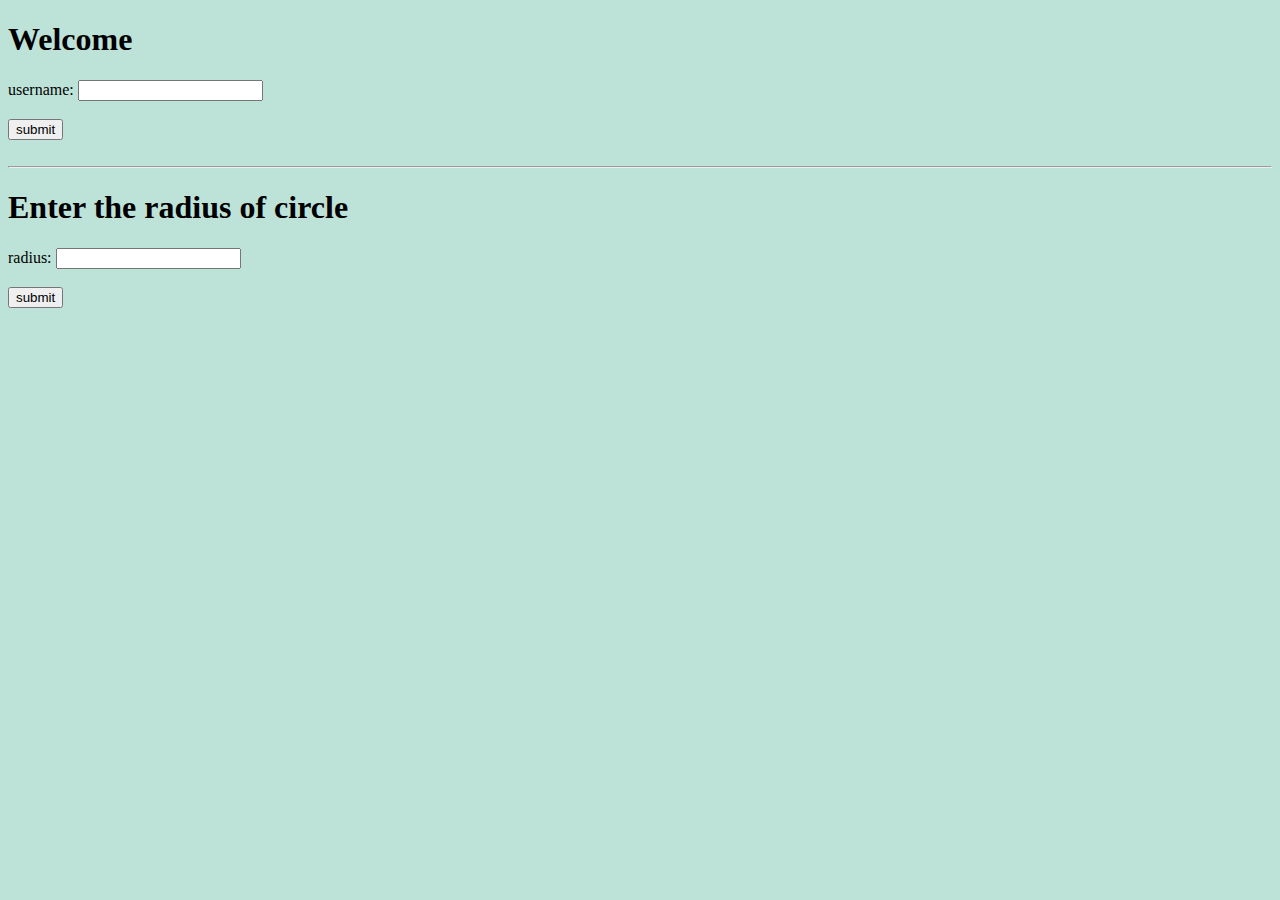
<file: 1st phase/index.html>
<!DOCTYPE html>
<html lang="en">
<head>
    <meta charset="UTF-8">
    <meta name="viewport" content="width=device-width, initial-scale=1.0">
    <title>My Website</title>
    <link rel="stylesheet" href="style.css">
</head>
<body>
    <!-- 1st pase -->
    <!-- <h1>Let's begin...</h1> -->

    <!-- 2nd phase -->
    <!-- <h1 id="myH1"></h1> -->
    <!-- <p id="myP"></p>
    
    <p id="p1"></p>
    <p id="p2"></p>
    <p id="p3"></p> -->


    <h1 id="myH1">Welcome</h1>
    <label for="username">username:</label>
    <input id="myText">
    <br><br>
    <button id="mySubmit">submit</button>

    <br> <br> <hr>

    <h1 id="heading">Enter the radius of circle</h1>
    <label>radius: </label>
    <input type="text" id="Text">
    <br> <br>
    <button id="Submit">submit</button>
    <h3 id="myH3"></h3>
   
    <script src="index.js"></script> 
</body>
</html>
</file>
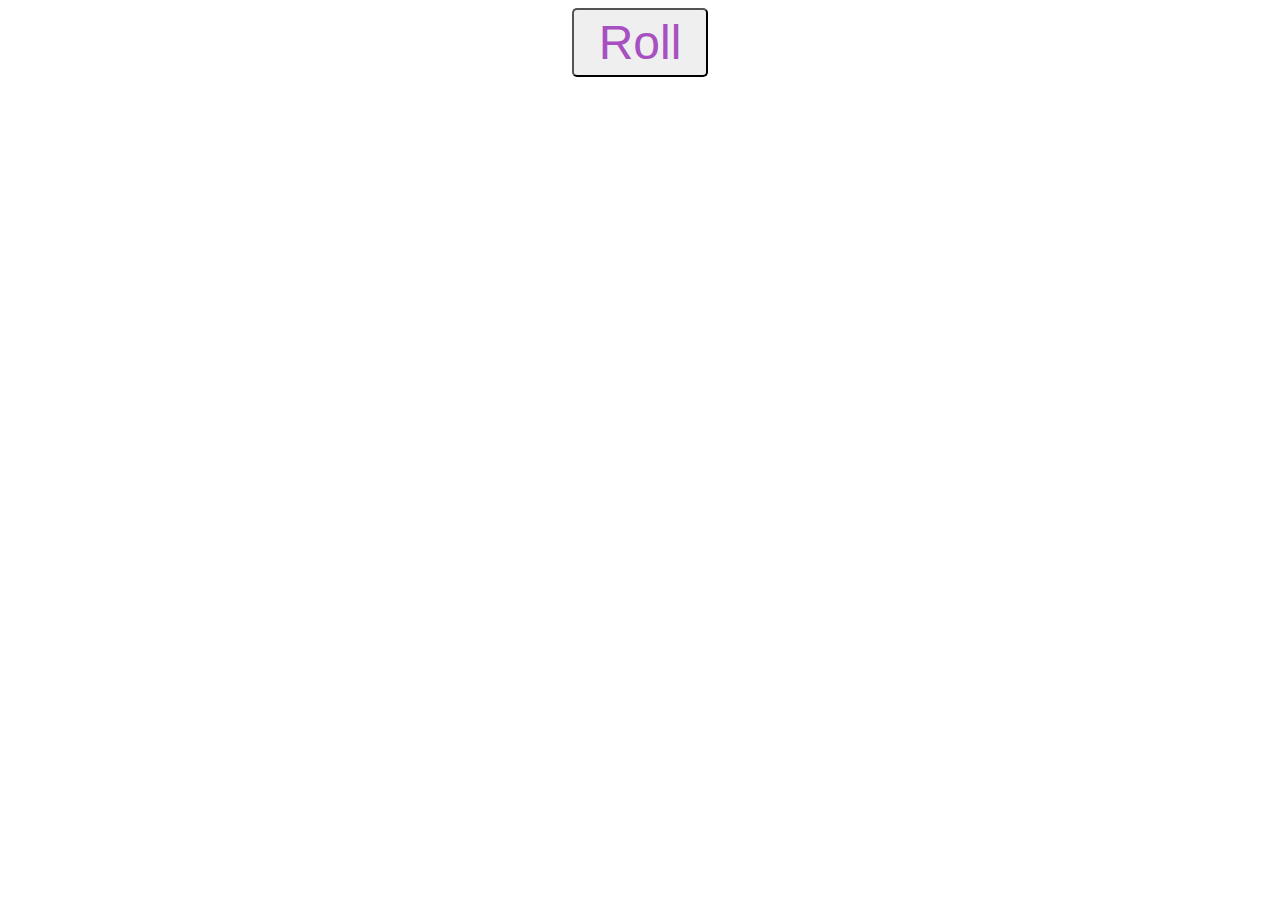
<file: 2nd phase/index.html>
<!DOCTYPE html>
<html lang="en">
<head>
    <meta charset="UTF-8">
    <meta name="viewport" content="width=device-width, initial-scale=1.0">
    <title>My Website</title>
    <link rel="stylesheet" href="style.css">
</head>
<body>
    <button id="myBtn">Roll</button> 
    <label id="myLabel1" class="myLabel"></label> 
    <label id="myLabel2" class="myLabel"></label> 
    <label id="myLabel3" class="myLabel"></label>
    
    <script src="index.js"></script>
</body>
</html>
</file>
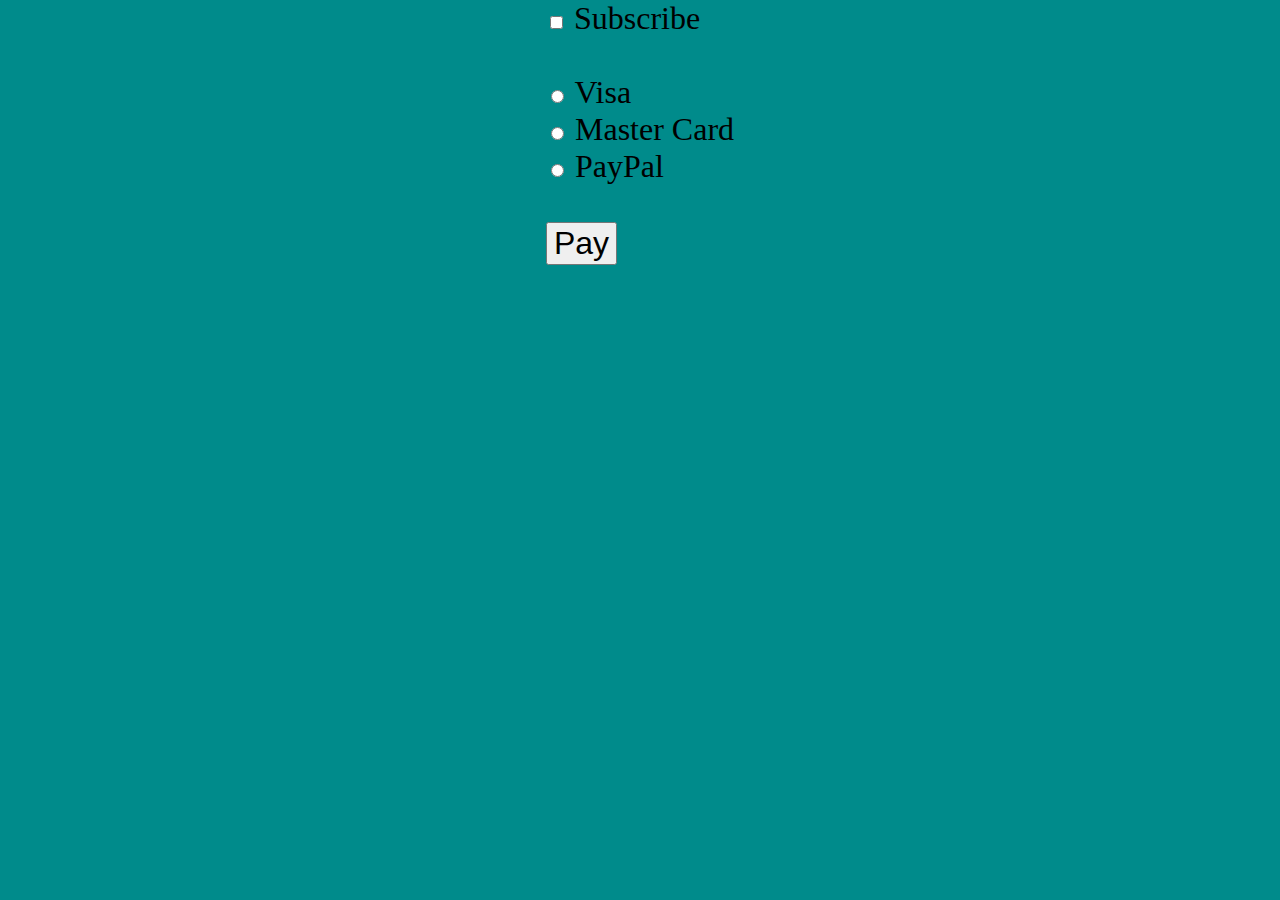
<file: checkBox/index.html>
<!DOCTYPE html>
<html lang="en">
<head>
    <meta charset="UTF-8">
    <meta name="viewport" content="width=device-width, initial-scale=1.0">
    <title>Check Box</title>
    <link rel="stylesheet" href="style.css">
</head>
<body>


    <input type="checkbox" id="myCheckbox">
    <label for="myCheckbox">Subscribe</label> <br> <br>


    <input type="radio" id="visaBtn" name="card">
    <label for="visaBtn">Visa</label> <br>

    <input type="radio" id="masterCardBtn" name="card">
    <label for="masterCardBtn">Master Card</label> <br>

    <input type="radio" id="payPalBtn" name="card">
    <label for="payPalBtn">PayPal</label> <br> <br>

    <button type="pay" id="mypay">Pay</button>

    <p id="subResult"></p>
    <p id="payResult"></p>


    <script src="index.js"></script>
</body>
</html>
</file>
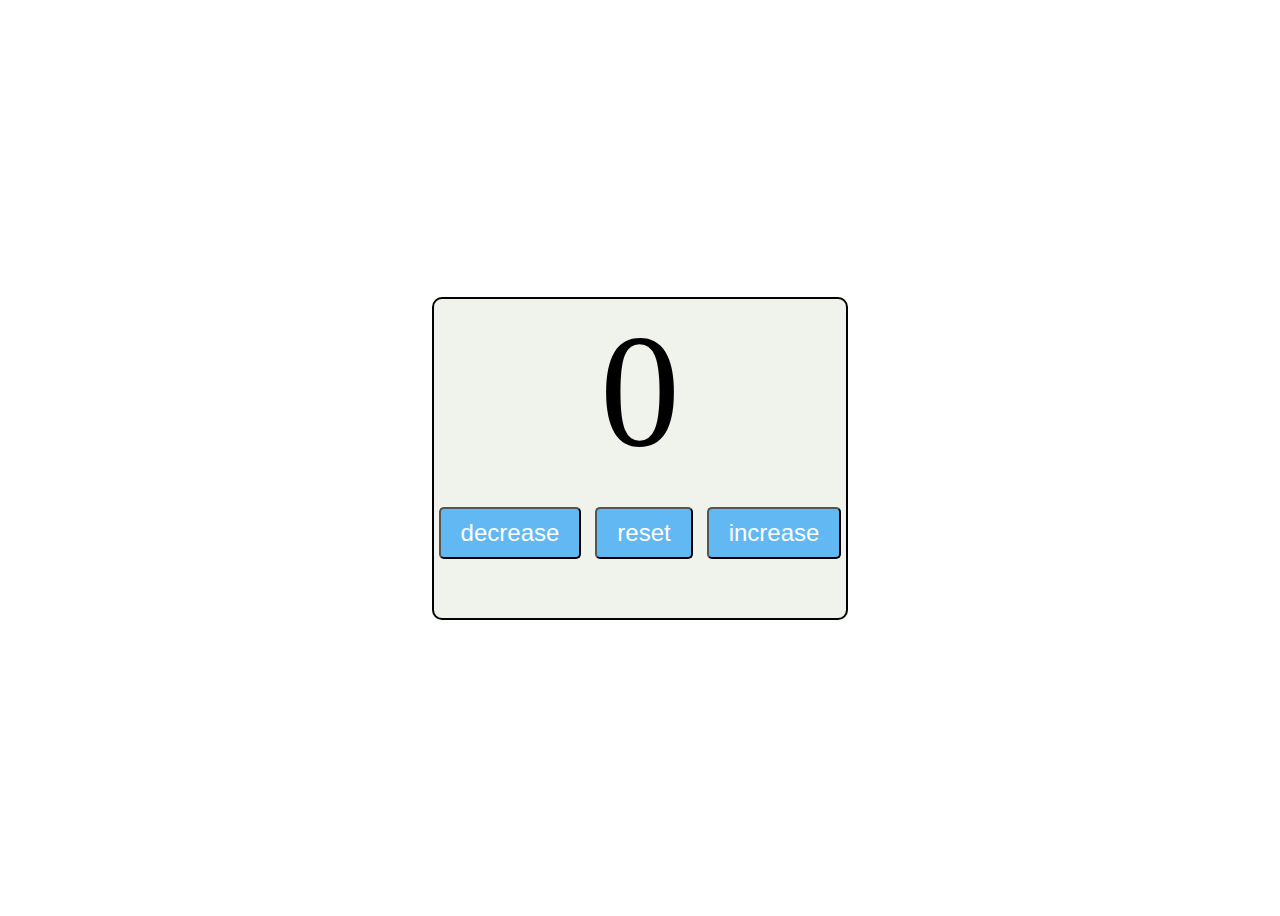
<file: counter/index.html>
<!DOCTYPE html>
<html lang="en">
<head>
    <meta charset="UTF-8">
    <meta name="viewport" content="width=device-width, initial-scale=1.0">
    <title>Counter</title>
    <link rel="stylesheet" href="style.css">
</head>
<body>
    <div id="counter">
        <label id="countLabel">0</label> <br>
        <div id="btnContainer">
            <button class="buttons" id="decreaseBtn">decrease</button>
            <button class="buttons" id="resetBtn">reset</button>
            <button class="buttons" id="increaseBtn">increase</button> <br> <br>  
        </div>
        <br>
        <br>
    </div>

    <script src="index.js"></script>
</body>
</html>
</file>
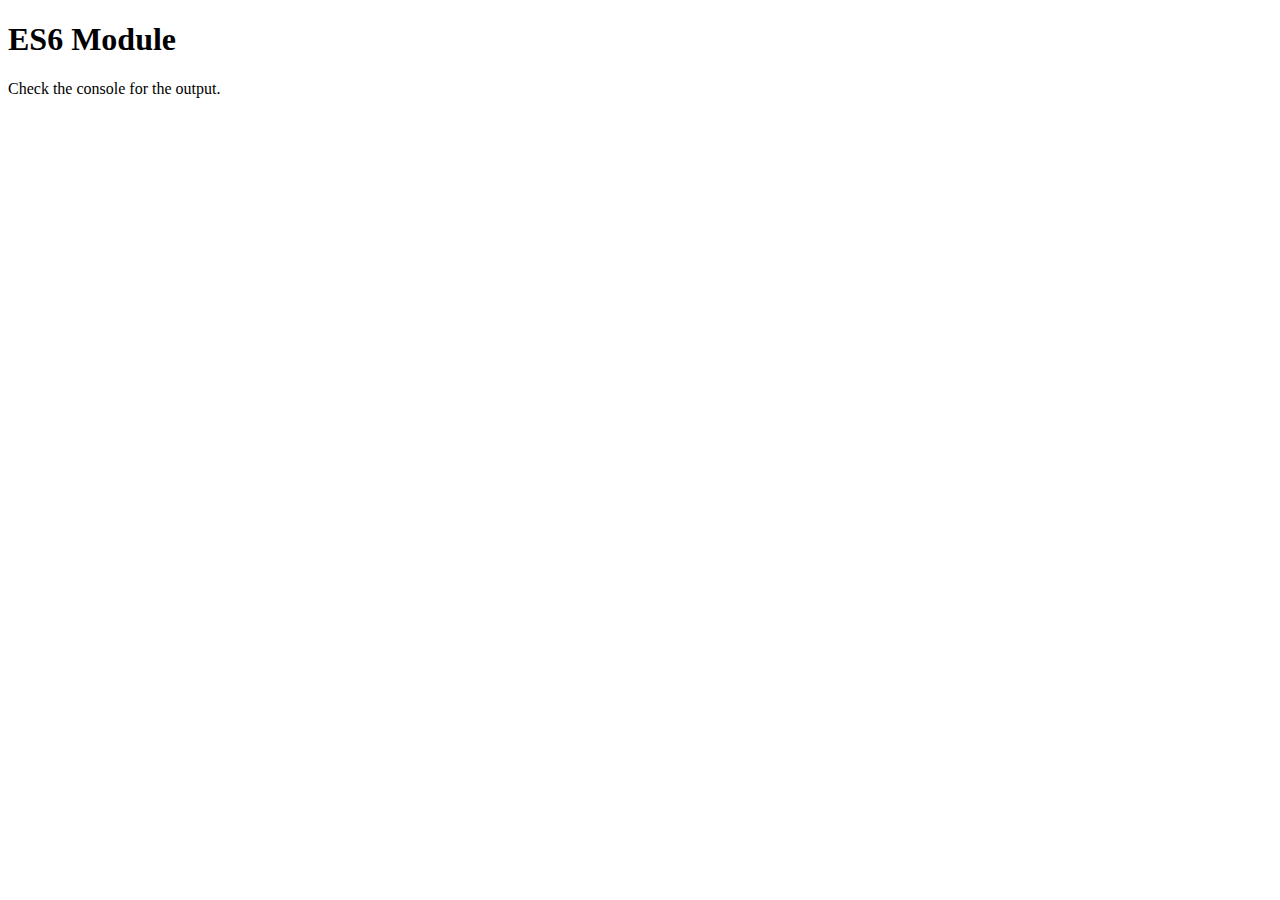
<file: ES6  Module/index.html>
<!DOCTYPE html>
<html lang="en">
<head>
    <meta charset="UTF-8">
    <meta name="viewport" content="width=device-width, initial-scale=1.0">
    <title>ES6 Module</title>
</head>
<body>
    <h1>ES6 Module</h1>
    <p>Check the console for the output.</p>
    <script type="module" Src="index.js"></script>

</body>
</html>
</file>
<file: 1st phase/style.css>
body{
    font-family: verdana;
    /* font-size: 2em; */
    background-color: rgb(189, 227, 216);
}
</file>
<file: 2nd phase/style.css>
body{
    font-family: Verdana;
    text-align: center;
}

#myBtn{
    font-size: 3em;
    padding: 5px 25px;
    border-radius: 5px;
    color: rgb(168, 80, 193);
}

.myLabel{
    font-size: 3em;
    display: block;
    justify-content: center;
}

#myLabel1{
    color: darkcyan;
}

#myLabel2{
    color: rgb(45, 224, 25);
}

#myLabel3{
    color: rgb(233, 60, 21);
}
</file>
<file: checkBox/style.css>
body{
    font-family: verdana;
    font-size: 2em;
    background-color: darkcyan;
    display: column;
    justify-self: center;
    align-items: center;
    height: 100vh;
    margin: 0;
}

#mypay{
    font-size: 1em;
}
</file>
<file: counter/style.css>
body{
    display: flex;
    justify-content: center;
    align-items: center;
    height: 100vh;
}

#counter{
    border: 2px solid black;
    border-radius: 10px;
    background-color: rgba(220, 225, 210, 0.426);
}


#countLabel{
    display: block;
    text-align: center;
    font-size: 10em;
    font-family: Georgia;
}

#btnContainer{
    text-align: center;
}

.buttons{
    margin: 5px;
    padding: 10px 20px ;
    font-size: 1.5em;
    color: white;
    background-color: rgb(98, 184, 242);
    border-radius: 5px;
    cursor: pointer;
    transition: background-color 0.25s;
}

.buttons:hover{
    background-color:rgb(35, 103, 153)
}
</file>
